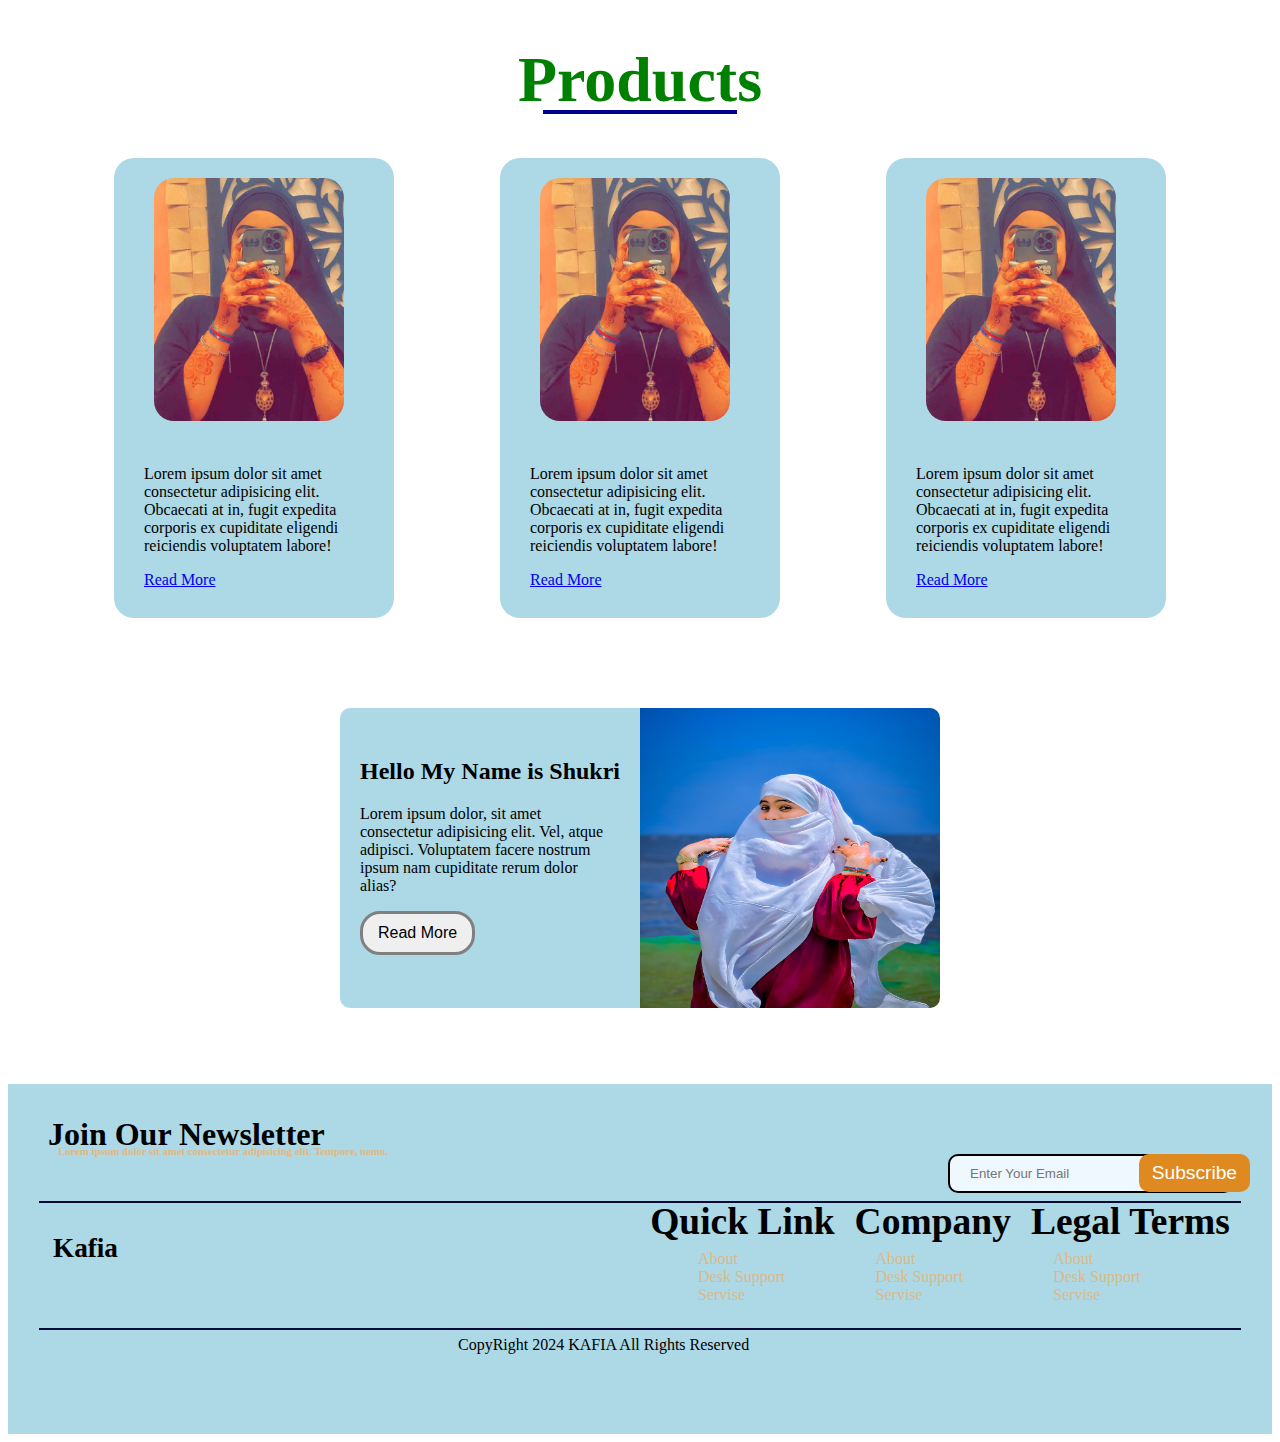
<file: index.html>
<!DOCTYPE html>
<html lang="en">
<head>
    <meta charset="UTF-8">
    <meta name="viewport" content="width=device-width, initial-scale=1.0">
    <title>Document</title>
    <link rel="stylesheet" href="style.css">
    <link rel="stylesheet" href="https://cdnjs.cloudflare.com/ajax/libs/font-awesome/6.6.0/css/all.min.css" integrity="sha512-Kc323vGBEqzTmouAECnVceyQqyqdsSiqLQISBL29aUW4U/M7pSPA/gEUZQqv1cwx4OnYxTxve5UMg5GT6L4JJg==" crossorigin="anonymous" referrerpolicy="no-referrer" />
</head>
<body>
    <h1>Products</h1>
    <hr id="name">
    <br> <br>
    <div class="container">
    <div class="con1">
        <div class="con2">
            <img src="WhatsApp Image 2024-10-14 at 22.55.08_31e5f173.jpg" alt="">
            <p>Lorem ipsum dolor sit amet consectetur adipisicing elit. Obcaecati at in, fugit expedita corporis ex cupiditate eligendi reiciendis voluptatem labore!</p>
            <a href="#"> Read More</a>
        </div>
    </div>
    <div class="con1">
        <div class="con2">
            <img src="WhatsApp Image 2024-10-14 at 22.55.08_31e5f173.jpg" alt="">
            <p>Lorem ipsum dolor sit amet consectetur adipisicing elit. Obcaecati at in, fugit expedita corporis ex cupiditate eligendi reiciendis voluptatem labore!</p>
            <a href="#"> Read More</a>
        </div>
    </div>
    <div class="con1">
        <div class="con2">
            <img src="WhatsApp Image 2024-10-14 at 22.55.08_31e5f173.jpg" alt="">
            <p>Lorem ipsum dolor sit amet consectetur adipisicing elit. Obcaecati at in, fugit expedita corporis ex cupiditate eligendi reiciendis voluptatem labore!</p>
            <a href="#"> Read More</a>
        </div>
    </div>
</div>


<!-- section two -->
 <br> <br> <br> <br> <br>

<div class="container-2">
    <div class="cont-1"> 
    <h2>Hello My Name is Shukri</h2>
        <p>Lorem ipsum dolor, sit amet consectetur adipisicing elit. Vel, atque adipisci. Voluptatem facere nostrum ipsum nam cupiditate rerum dolor alias?</p>
        <button class="btn1"> Read More</button>
    </div>

    <div class="swr1">
        <img src="IMG-20240123-WA0004.jpg" alt="">
    </div>
</div>

<br> <br> <br> <br> 
<!-- section three -->
 <div class="footer1">

<div class="footer">
    <div class="join">
        <h3>Join Our Newsletter</h3>
        <h6>Lorem ipsum dolor sit amet consectetur adipisicing elit. Tempore, nemo.</h6>
        <!-- <p>Lorem ipsum dolor sit amet consectetur, adipisicing elit.</p> -->
    </div>

    <div class="input-1">
        <input type="text" placeholder="Enter Your Email">
        <button class="btn2">Subscribe</button>
    </div>
</div>

<hr id="kafiya">

    <div class="logo">
        <i class="fa-solid fa-heart"></i>
        <h4>Kafia</h4>
    </div>
    <!-- <p>Lorem ipsum dolor sit amet consectetur adipisicing elit. Blanditiis, voluptatem!</p> -->

    <div class="sec1">
        <h2>Quick Link</h2>
        <h2>Company</h2>
        <h2>Legal Terms</h2>
    </div>

        <div class="home">
        <ul>
            <li>About</li>
            <li>Desk Support</li>
            <li>Servise</li>
        </ul>
        <ul>
            <li>About</li>
            <li>Desk Support</li>
            <li>Servise</li>
        </ul>
        <ul>
            <li>About</li>
            <li>Desk Support</li>
            <li>Servise</li>
        </ul>
    </div>

<hr id="kafiya">


    <div class="copy">
        <i class="fa-regular fa-copyright"></i>
        <p>CopyRight 2024 KAFIA All Rights Reserved</p>
    </div>


</div>
</body>
</html>
</file>
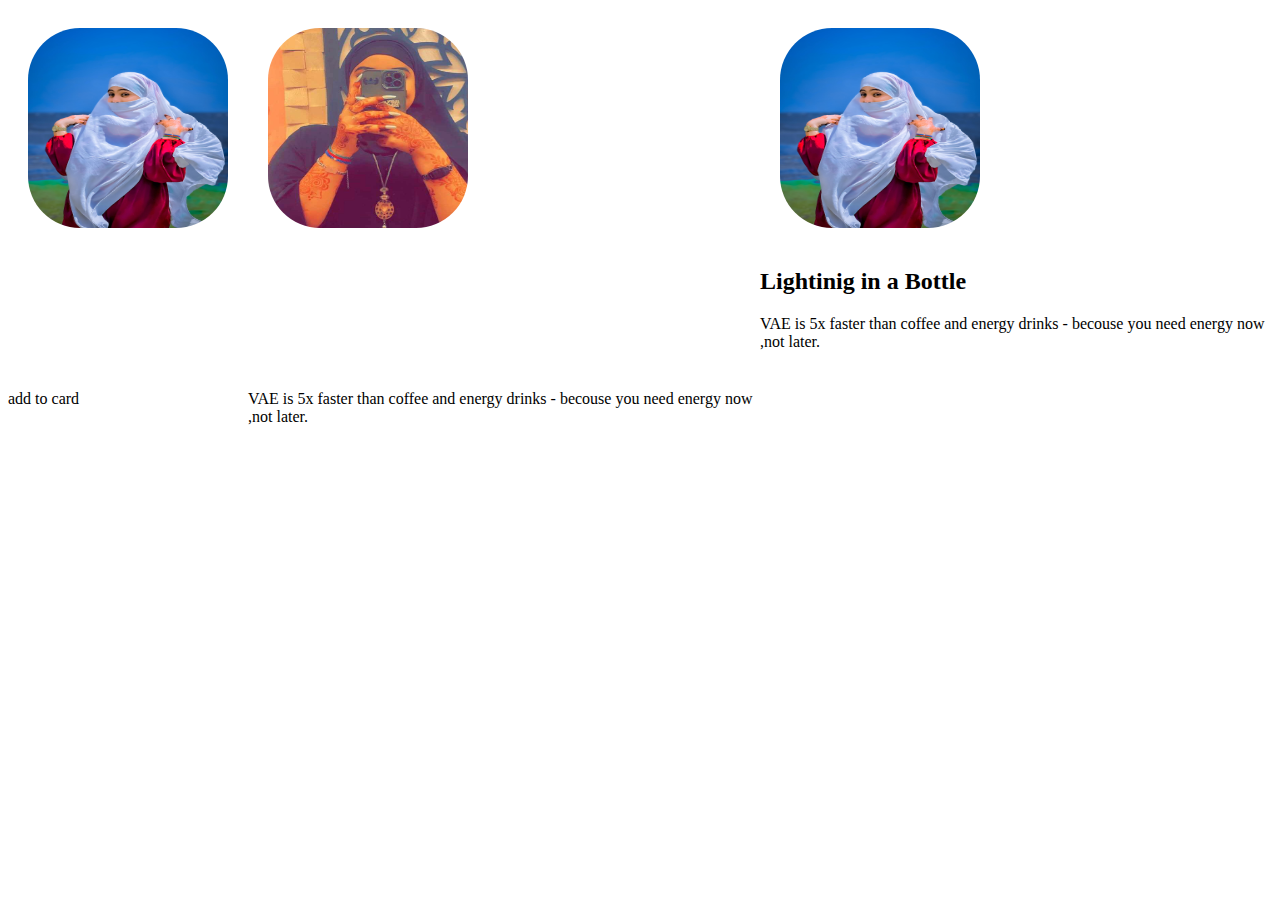
<file: index1.html>
<!DOCTYPE html>
<html lang="en">
<head>
    <meta charset="UTF-8">
    <meta name="viewport" content="width=device-width, initial-scale=1.0">
    <title>Document</title>
    <link rel="stylesheet" href="style1.css">
</head>
<body>
    <div class="container-1">


        <div class="qeybta1">
            <div class="pic1">
               <img src="IMG-20240123-WA0004.jpg" alt="">
               <h6>$100</h6>
               <p>add to card</p>
              
            </div>
           </div>
           
    
    <div class="qeybta1">
     <div class="pic1">
        <img src="WhatsApp Image 2024-10-14 at 22.55.08_31e5f173.jpg" alt="">
        <h6>$1000</h6>
        <p>VAE is 5x faster than coffee and energy drinks - becouse you need energy now ,not later.</p>
     </div>
    </div>
    
    
    <div class="qeybta1">
        <div class="pic1">
           <img src="IMG-20240123-WA0004.jpg" alt="">
           <h2>Lightinig in a Bottle</h2>
           <p>VAE is 5x faster than coffee and energy drinks - becouse you need energy now ,not later.</p>
        </div>
       </div>
       
    </div>
</body>
</html>
</file>
<file: style.css>
h1{
    text-align: center;
    color: green ;
    cursor: pointer ;
    font-size: 4em;
}
h1:hover{
    color: blue;
    /* text-decoration: underline ; */
}

#name {
    width: 190px;
    margin-top: -50px;
    border: 2px solid darkblue; 
}

.container{
    display: flex;
    justify-content: space-evenly;
}
.con1{
    background-color: lightblue ;
    width: 280px;
    height: 460px;
    border-radius: 20px;
}
.con2 img{
    width: 190px;
    margin-left: 40px;
    margin-top: 20px;
    border-radius: 20px;
}
.con2 p{
    margin-top: 40px;
    width: 200px;
    margin-left: 30px;
}
.con2 a{
    margin-left: 30px;
}



/* section two */
.cont-1 p {
    width: 250px; 
}

.cont-1 {
    background-color: lightblue;
    padding: 10px 20px;
    height: 280px;
    border-top-left-radius: 10px;
    border-bottom-left-radius: 10px;
}
h2{
    margin-top: 40px;
}
.btn1 {
    color: black;
    font-size: 1em;
    border: 3px solid gray;
    border-radius: 20px;
    cursor: pointer;
    padding: 10px 15px;
}
.btn1:hover {
    transition: .4s ease;
    background-color: rgb(85, 85, 208);
}
.swr1 img{
    width: 300px;
    height: 300px;
    border-top-right-radius: 10px;
    border-bottom-right-radius: 10px;
}

.container-2{
    display: flex;
    justify-content: center;
}

/* section 3 */
.footer1{
    background-color: lightblue;
    width: 100%;
    height: 350px;
}
.footer{
    display: flex;
 
}


.join{
    width: 500px;
    padding-left: 40px;
}
.join h3{
    font-size: 2em;
}
h6{
    margin-top: -40px;
    margin-left: 10px;
    color: burlywood;
}

.input-1{
    margin-top: 70px;
    margin-left: 400px;
}
input{
    background-color: aliceblue;
    border: 2px solid black;
    padding: 10px 20px;
    border-radius: 10px;
    width: 242px;
    position: relative;
}
.btn2{
    background-color: rgb(223, 138, 33);
    color: white;
    font-size: 1.2em;
    border: none;
    border-radius: 10px;
    cursor: pointer;
    padding: 8px 13px;
    position: absolute;
    right: 30px;

}

#kafiya {
    width: 1200px;
    border: 1px solid rgb(10, 10, 56); 
    
}

.logo{
    display: flex;
    margin-top: 20px;
    
}
.logo i{
    font-size: 3em;
    margin-right: 5px;
    padding-left: 40px;
    color: rgb(223, 138, 33);
}
.logo h4{
    font-size: 1.7em;
    margin-top: 10px;
}
.footer1 p{
    margin-top: -20px;
    font-size: 1em;
    width: 400px;
    margin-left: 50px;
}

.sec1{
    display: flex;
    justify-content: center;
    margin-left: 600px;
    gap: 20px;
    margin-top: -140px;
    font-size: 25px;
}

.home{
    display: flex;
    margin-left: 650px;
    gap: 50px;
    margin-top: -40px;
    color: burlywood;
}

.home ul{
    list-style: none;    
}
.copy{
    margin-left: 400px;

}

.copy i{
    margin-left: 30px;
}


@media (max-width: 480px){
    .container{
        display: block;
        padding-left: 50px;
    }
    
    .container .con1 .con2 {
        margin-top: 20px;
    }

    .container-2{
        display: block;
        margin-left: 40px;
        margin-top: -60px;
        
        
    }

    .cont-1 {
        padding: 0;
        width: 300px;
        border-bottom-left-radius: 0;
        border-top-right-radius: 10px;

        
    }
    .swr1 img{
        border-top-right-radius: 0px;
        border-bottom-left-radius: 10px;
    }
    .cont-1 p{
        padding: 20px;
    }
    .btn1{
        margin-left: 20px;
    }
    h2{
        margin-left: 20px;
        padding: 10px;
    }

    .footer{
        display: block;

    }
    .join{
        padding: 5 5;
        width: 500px;
    }
    h6{
        margin-left: 0px;
        padding-left: 0px;
        width: 280px;
        padding: 10px;
    }
    #kafiya{
        width: 320px;
        margin-top: -150px;
    }
    .logo i{
        margin-left: 30px;
        margin-top: 0px;
        padding-left: 0;
    }
    .logo h4{
        margin-left: 0px;
    }
    p{
        margin-left: 0px;
        padding-left: 0px;  
    }
    .btn2{
        padding: 15px 40px;
        margin-top: -5px;
    }
  .sec1{
    /* display: block; */
    margin-top: 80px;
    margin-left: 0px;
    font-size: 10px;
  }
  .input-1{
    margin-top: 100px;
    margin-left: 20px;
    padding: 5px;
  }
  .home{
    /* display: block; */
    margin-top: 0;
    margin-left: 0px;
    gap: 0px;

  }
  ul{
    margin-left: 0;
    padding-left: 0;
    list-style: none;
    gap: 0px;
  }
  input{
    padding: 15px;
    margin-top: 0px;
    width: 293px;
  }

  .footer1{
  height: 600px;

  }
    
}
</file>
<file: style1.css>
.con1{
 background-color: rgb(6, 105, 72);   
 width: 250px;
 border-radius: 10px; 
 margin-top: 50px;
}

img{
    width: 200px ;
    height: 200px;
    border-radius: 30%; 
    padding: 20px 20px;
}

h6{
    color: white;
    text-align: center;
    padding: 10px;
    font-weight: bold;
    font-size: 2em;
    margin-top: 10px;
}
.btn{
    background-color: rgb(170, 253, 225);
    color: white;
    padding: 8px 50px;
    border-radius: 5px;
    cursor: pointer;
    margin-top: -200px;
    margin-left: 40px;
}
.con1, img, .btn, h6{
 display: flex;

}

.container-1{
    display: flex;
}
</file>
